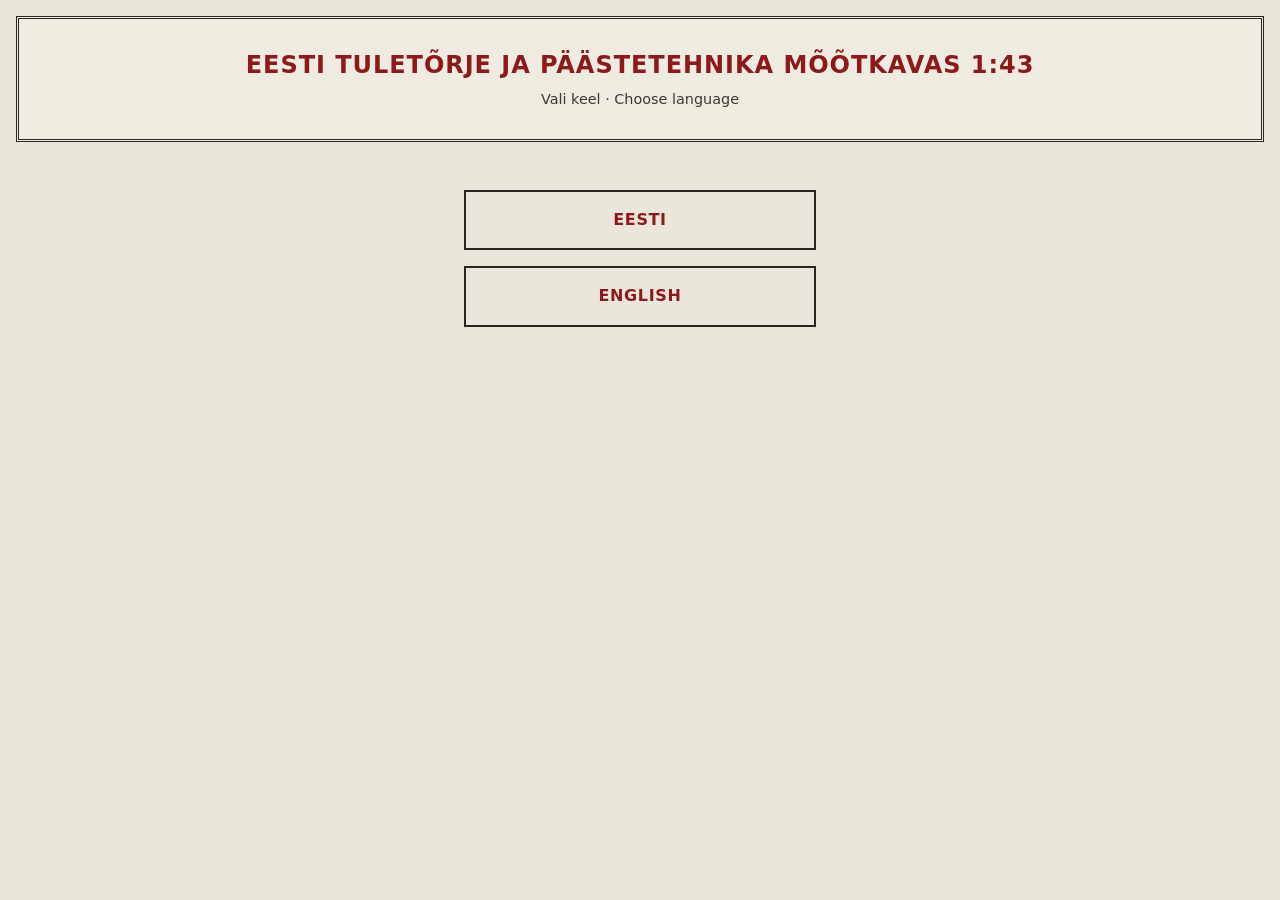
<file: index.html>
<!DOCTYPE html>
<html lang="en">
<head>
  <meta charset="utf-8" />
  <meta name="viewport" content="width=device-width, initial-scale=1" />
  <meta name="description" content="Estonian fire and rescue models 1:43 — choose language." />
  <title>Eesti tuletõrje mudelid 1:43 — keel / language</title>
  <link rel="stylesheet" href="css/vintage.css" />
</head>
<body class="lang-landing">
  <header class="site-header">
    <h1>Eesti tuletõrje ja päästetehnika mõõtkavas 1:43</h1>
    <p class="tagline">Vali keel · Choose language</p>
  </header>
  <main>
    <nav class="lang-choices" aria-label="Language selection">
      <a href="et/index.html">Eesti</a>
      <a href="en/index.html">English</a>
    </nav>
  </main>
</body>
</html>
</file>
<file: css/vintage.css>
:root {
  --cream: #eae6dc;
  --panel: #f0ebe0;
  --red: #8b1a1a;
  --ink: #1c1c1c;
  --muted: #3d3830;
  --frame: #2a2520;
}

* {
  box-sizing: border-box;
}

body {
  margin: 0;
  font-family: "Segoe UI", system-ui, Roboto, sans-serif;
  line-height: 1.55;
  color: var(--ink);
  background: var(--cream);
}

.site-header {
  padding: 1.75rem 1rem;
  background: var(--panel);
  border: 3px double var(--frame);
  margin: 1rem;
  text-align: center;
}

.site-header h1 {
  margin: 0 0 0.25rem;
  font-size: 1.5rem;
  font-weight: 800;
  letter-spacing: 0.04em;
  text-transform: uppercase;
  color: var(--red);
}

.tagline {
  margin: 0;
  color: var(--muted);
  font-size: 0.9rem;
}

.lang-nav {
  margin-top: 1rem;
  display: flex;
  flex-wrap: wrap;
  gap: 0.5rem;
  justify-content: center;
  align-items: center;
}

.lang-nav a {
  font-size: 0.85rem;
  color: var(--red);
  text-decoration: underline;
  font-weight: 600;
}

.lang-nav a[aria-current="page"] {
  font-weight: 800;
}

.lang-nav .sep {
  color: var(--muted);
  user-select: none;
}

main {
  padding: 0 1rem 3rem;
  max-width: 48rem;
  margin: 0 auto;
}

main > section {
  margin-bottom: 1.5rem;
  padding: 1.25rem 1.25rem 1.5rem;
  background: var(--panel);
  border: 2px solid var(--frame);
}

main > section h2 {
  margin: 0 0 0.75rem;
  font-size: 1.05rem;
  font-weight: 800;
  letter-spacing: 0.06em;
  text-transform: uppercase;
  color: var(--red);
  border-bottom: 2px solid var(--red);
  padding-bottom: 0.35rem;
}

main > section p {
  margin: 0 0 0.85rem;
  font-size: 0.95rem;
}

.exhibition-photo {
  margin-top: 1rem;
  width: 100%;
  height: auto;
  display: block;
  min-height: 200px;
  max-height: 480px;
  object-fit: cover;
  background: #d8d2c6;
  border: 3px double var(--frame);
}

.caption {
  margin-top: 0.5rem;
  font-size: 0.8rem;
  color: var(--muted);
}

.model-list {
  display: block;
}

#exhibition-feature .model-card,
#other-models .model-card {
  margin-top: 1rem;
  padding: 1rem;
  border: 1px solid var(--frame);
  background: var(--cream);
}

#exhibition-feature .model-card {
  margin-top: 0;
}

#other-models .model-card:first-of-type {
  margin-top: 0;
}

#exhibition-feature h3,
#other-models h3 {
  margin: 0 0 0.35rem;
  font-size: 1rem;
  color: var(--ink);
}

.model-details {
  margin: 0 0 0.65rem;
  font-size: 0.88rem;
}

.model-details dt {
  font-weight: 700;
  color: var(--ink);
}

.model-details dd {
  margin: 0 0 0.35rem 0;
  color: var(--muted);
}

.model-blurb {
  font-size: 0.88rem;
  color: var(--muted);
  margin-bottom: 0.65rem !important;
}

.thumbs {
  display: flex;
  gap: 0.45rem;
  flex-wrap: wrap;
}

.thumb {
  flex: 1 1 72px;
  min-height: 52px;
  max-width: 120px;
  width: 100%;
  height: auto;
  object-fit: cover;
  background: #c9c2b4;
  border: 2px solid var(--frame);
  display: block;
  cursor: pointer;
}

.thumb:hover {
  outline: 2px solid var(--red);
  outline-offset: 1px;
}

/* BRONTO: one portrait + two landscape photos on separate rows */
.thumbs--bronto {
  flex-direction: column;
  align-items: flex-start;
}

.thumbs--bronto .thumbs-row {
  display: flex;
  gap: 0.45rem;
  flex-wrap: wrap;
}

.thumbs--bronto .thumb--portrait {
  flex: 0 0 auto;
  width: auto;
  max-width: 5.5rem;
  max-height: 8.5rem;
  min-height: 0;
  object-fit: contain;
}

.thumbs--bronto .thumb--landscape {
  flex: 0 1 auto;
  width: auto;
  max-width: 11rem;
  max-height: 5rem;
  min-height: 0;
  object-fit: contain;
}

.photo-lightbox {
  position: fixed;
  top: 50%;
  left: 50%;
  transform: translate(-50%, -50%);
  margin: 0;
  border: 3px double var(--frame);
  padding: 0;
  max-width: min(90vw, 56rem);
  max-height: 90vh;
  overflow: auto;
  width: max-content;
  background: var(--panel);
}

.photo-lightbox::backdrop {
  background: rgba(28, 28, 28, 0.72);
}

.photo-lightbox .lightbox-img {
  display: block;
  max-width: 100%;
  max-height: 85vh;
  width: auto;
  height: auto;
  object-fit: contain;
  background: #d8d2c6;
}

.lightbox-close {
  position: absolute;
  top: 0.35rem;
  right: 0.35rem;
  z-index: 1;
  width: 2.25rem;
  height: 2.25rem;
  padding: 0;
  border: 2px solid var(--frame);
  background: var(--cream);
  color: var(--red);
  font-size: 1.35rem;
  line-height: 1;
  font-weight: 800;
  cursor: pointer;
}

.lightbox-close:hover {
  background: var(--red);
  color: var(--cream);
}

/* Root language landing (index.html) */
body.lang-landing main {
  padding-top: 0.5rem;
}

.lang-choices {
  display: flex;
  flex-direction: column;
  gap: 1rem;
  max-width: 22rem;
  margin: 1.5rem auto 0;
}

.lang-choices a {
  display: block;
  padding: 1rem 1.25rem;
  text-align: center;
  text-decoration: none;
  font-weight: 800;
  letter-spacing: 0.04em;
  text-transform: uppercase;
  color: var(--red);
  background: var(--cream);
  border: 2px solid var(--frame);
}

.lang-choices a:hover {
  background: var(--panel);
}

.lang-choices a small {
  display: block;
  margin-top: 0.35rem;
  font-size: 0.8rem;
  font-weight: 600;
  text-transform: none;
  letter-spacing: normal;
  color: var(--muted);
}
</file>
